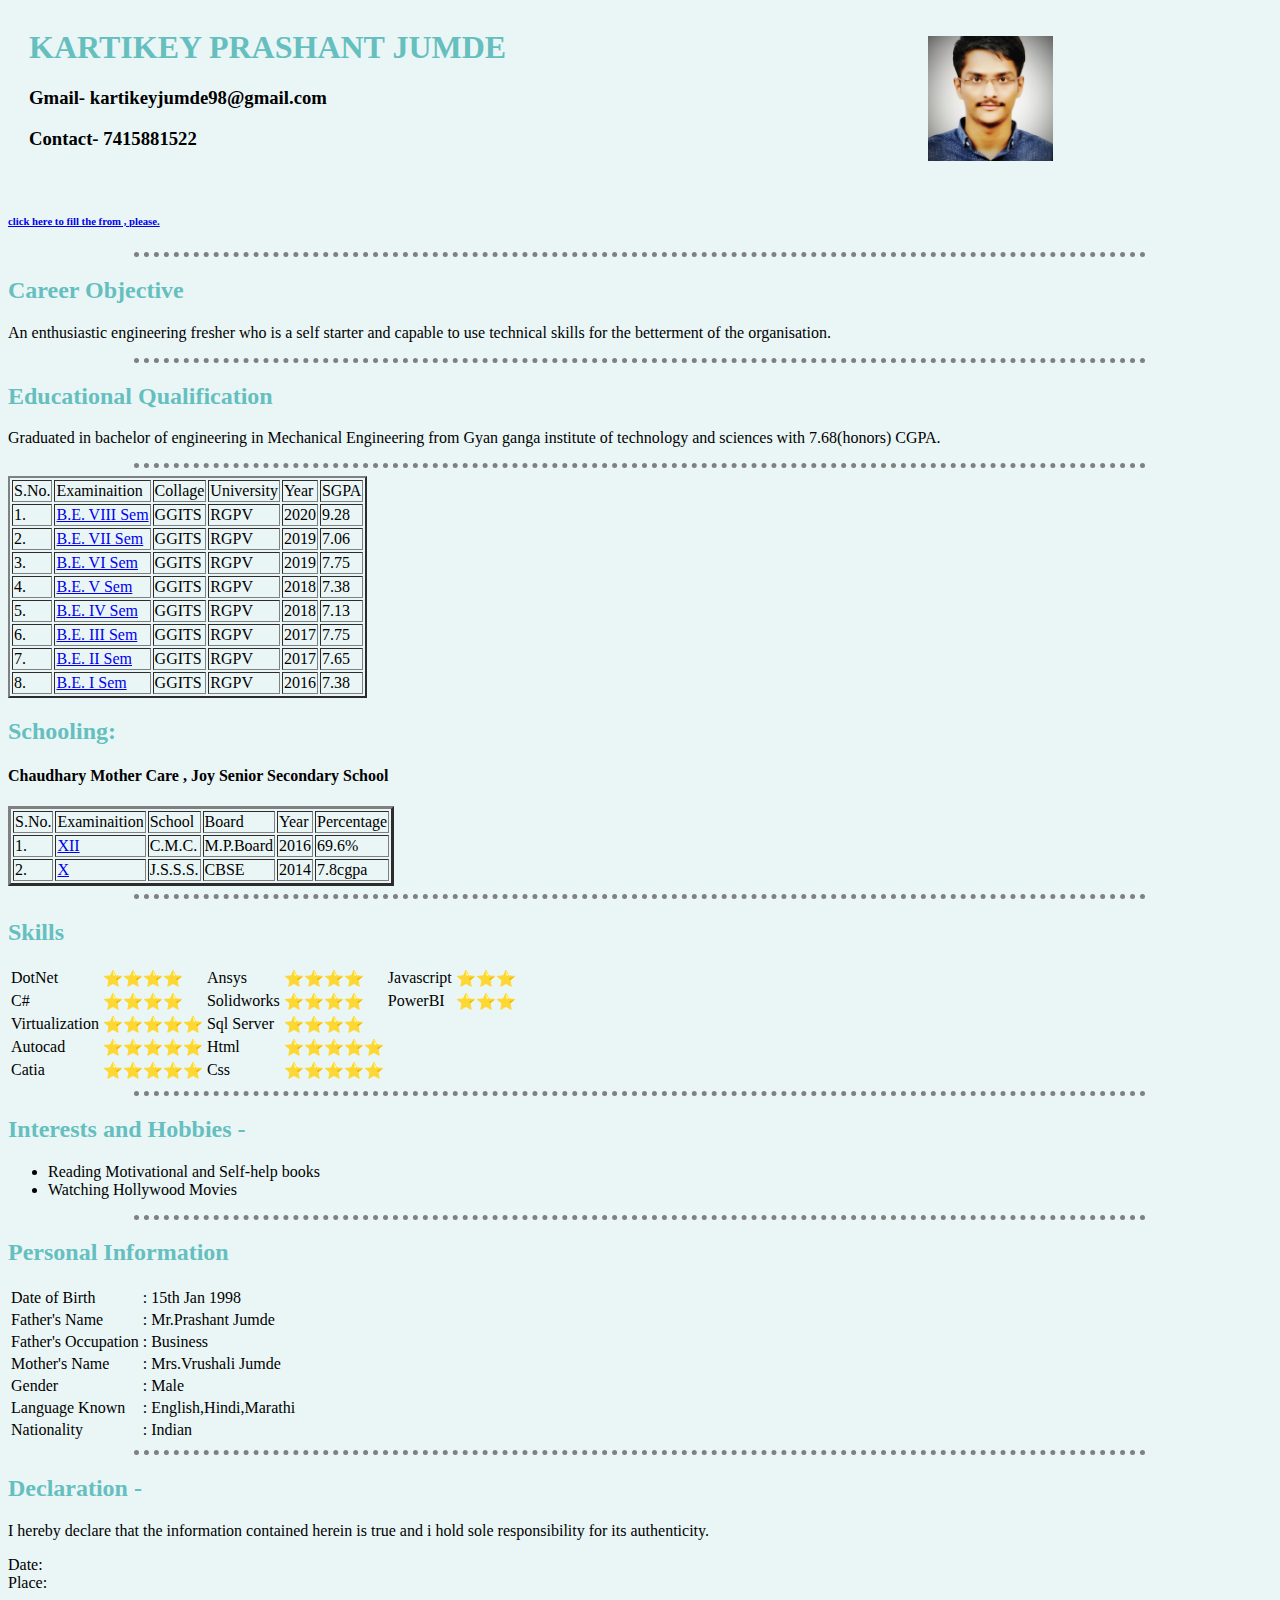
<file: KARTIKEY PRASHANT JUMDE/index.html>
<html>

<head>
  <title>Kartikey Prashant Jumde</title>
<link rel="stylesheet" href="style.css">

</head>

<body>
  <table cellspacing="20" >
    <tr>
      <td>  <h1>KARTIKEY PRASHANT JUMDE</h1>
        <h3>Gmail- kartikeyjumde98@gmail.com</h3>
        <h3>Contact- 7415881522</h3></td>
        <td><img class="kjimg" height="125" width="125" src="kartikey P. Jumde.jpeg" alt="Profile Picture"></td>
    </tr>
  </table>
  <h6><a href="Contact-from.html">click here to fill the from , please.</a></h6>

  <hr>
  <h2>Career Objective</h2>
  <p>An enthusiastic engineering fresher who is a self starter and capable to use technical skills for the betterment of the organisation.</p>
  <hr>
  <h2>Educational Qualification</h2>
  <p>
    Graduated in bachelor of engineering in Mechanical Engineering from Gyan ganga institute of technology and sciences with 7.68(honors) CGPA.

  </p>
  <hr>
  <table border="2">
    <thead>
      <tr>
        <td>S.No.</td>
        <td>Examinaition</td>
        <td>Collage</td>
        <td>University</td>
        <td>Year</td>
        <td>SGPA</td>
      </tr>

    </thead>
    <tbody>
      <tr>
        <td>1.</td>
        <td><a href="Eight.pdf">B.E. VIII Sem</a></td>
        <td>GGITS</td>
        <td>RGPV</td>
        <td>2020</td>
        <td>9.28</td>
      </tr>
      <tr>
        <td>2.</td>
        <td><a href="Seventh.pdf">B.E. VII Sem</a></td>
        <td>GGITS</td>
        <td>RGPV</td>
        <td>2019</td>
        <td>7.06</td>
      </tr>
      <tr>
        <td>3.</td>
        <td><a href="Sixth.pdf">B.E. VI Sem</a></td>
        <td>GGITS</td>
        <td>RGPV</td>
        <td>2019</td>
        <td>7.75</td>
      </tr>
      <tr>
        <td>4.</td>
        <td><a href="Fifth.pdf">B.E. V Sem</a></td>
        <td>GGITS</td>
        <td>RGPV</td>
        <td>2018</td>
        <td>7.38</td>
      </tr>
      <tr>
        <td>5.</td>
        <td><a href="Fourth.pdf">B.E. IV Sem</a></td>
        <td>GGITS</td>
        <td>RGPV</td>
        <td>2018</td>
        <td>7.13</td>
      </tr>
      <tr>
        <td>6.</td>
        <td><a href="Third.pdf">B.E. III Sem</a></td>
        <td>GGITS</td>
        <td>RGPV</td>
        <td>2017</td>
        <td>7.75</td>
      </tr>
      <tr>
        <td>7.</td>
        <td><a href="Second.pdf">B.E. II Sem</a></td>
        <td>GGITS</td>
        <td>RGPV</td>
        <td>2017</td>
        <td>7.65</td>
      </tr>
      <tr>
        <td>8.</td>
        <td><a href="First.pdf">B.E. I Sem</a></td>
        <td>GGITS</td>
        <td>RGPV</td>
        <td>2016</td>
        <td>7.38</td>
      </tr>
    </tbody>
  </table>
<h2>Schooling:<h4>Chaudhary Mother Care , Joy Senior Secondary School</h4></h2>
<table border="3">
  <thead>

    <tr>
      <td>S.No.</td>
      <td>Examinaition</td>
      <td>School</td>
      <td>Board</td>
      <td>Year</td>
      <td>Percentage</td>
    </tr>
  </thead>
  <tbody>
    <tr>
      <td>1.</td>
      <td><a href="12th Class.pdf">XII</a></td>
      <td>C.M.C.</td>
      <td>M.P.Board</td>
      <td>2016</td>
      <td>69.6%</td>
    </tr>
    <tr>
      <td>2.</td>
      <td><a href="10th Class.pdf">X</a></td>
      <td>J.S.S.S.</td>
      <td>CBSE</td>
      <td>2014</td>
      <td>7.8cgpa</td>
    </tr>
  </tbody>
</table>
<hr>
<h2>Skills</h2>
<table>
  <tr>
    <td>DotNet</td><td>⭐⭐⭐⭐</td> <td>Ansys</td><td>⭐⭐⭐⭐</td> <td>Javascript</td><td>⭐⭐⭐</td>
  </tr>
  <tr>
    <td>C#</td><td>⭐⭐⭐⭐</td> <td>Solidworks</td><td>⭐⭐⭐⭐</td> <td>PowerBI</td><td>⭐⭐⭐</td>
  </tr>
  <tr>
    <td>Virtualization</td><td>⭐⭐⭐⭐⭐</td> <td>Sql Server</td><td>⭐⭐⭐⭐</td>
  </tr>
  <tr>
    <td>Autocad</td><td>⭐⭐⭐⭐⭐</td> <td>Html</td><td>⭐⭐⭐⭐⭐</td>
  </tr>
  <tr>
    <td>Catia</td><td>⭐⭐⭐⭐⭐</td> <td>Css</td><td>⭐⭐⭐⭐⭐</td>
  </tr>
</table>
<hr>
<h2>Interests and Hobbies -</h2>
<ul>
  <li>Reading Motivational and Self-help books</li>
  <li>Watching Hollywood Movies</li>
</ul>
<hr>
<h2>Personal Information</h2>
<table>
  <tr>
    <td>Date of Birth <td>:</td></td><td> 15th Jan 1998</td>
    </tr>
  <tr>  <td>Father's Name <td>:</td></td><td> Mr.Prashant Jumde</td>
    </tr>
    <tr>
    <td>Father's Occupation <td>:</td></td><td> Business</td>
</tr>
<tr>  <td>Mother's Name <td>:</td></td><td> Mrs.Vrushali Jumde</td>
  </tr>
  <tr>  <td>Gender <td>:</td></td><td> Male</td>
    </tr>
    <tr>  <td>Language Known <td>:</td></td><td>English,Hindi,Marathi</td>
      </tr>
      <tr>  <td>Nationality <td>:</td></td><td> Indian</td>
        </tr>
</table>
<hr>
<h2>Declaration -</h2>
<p>I hereby declare that the information contained herein is true and i hold sole responsibility for its authenticity.</p>
<table>
  <tr>Date:</tr><br>
    <tr>
      Place:
    </tr>

</table>
</body>

</html>
</file>
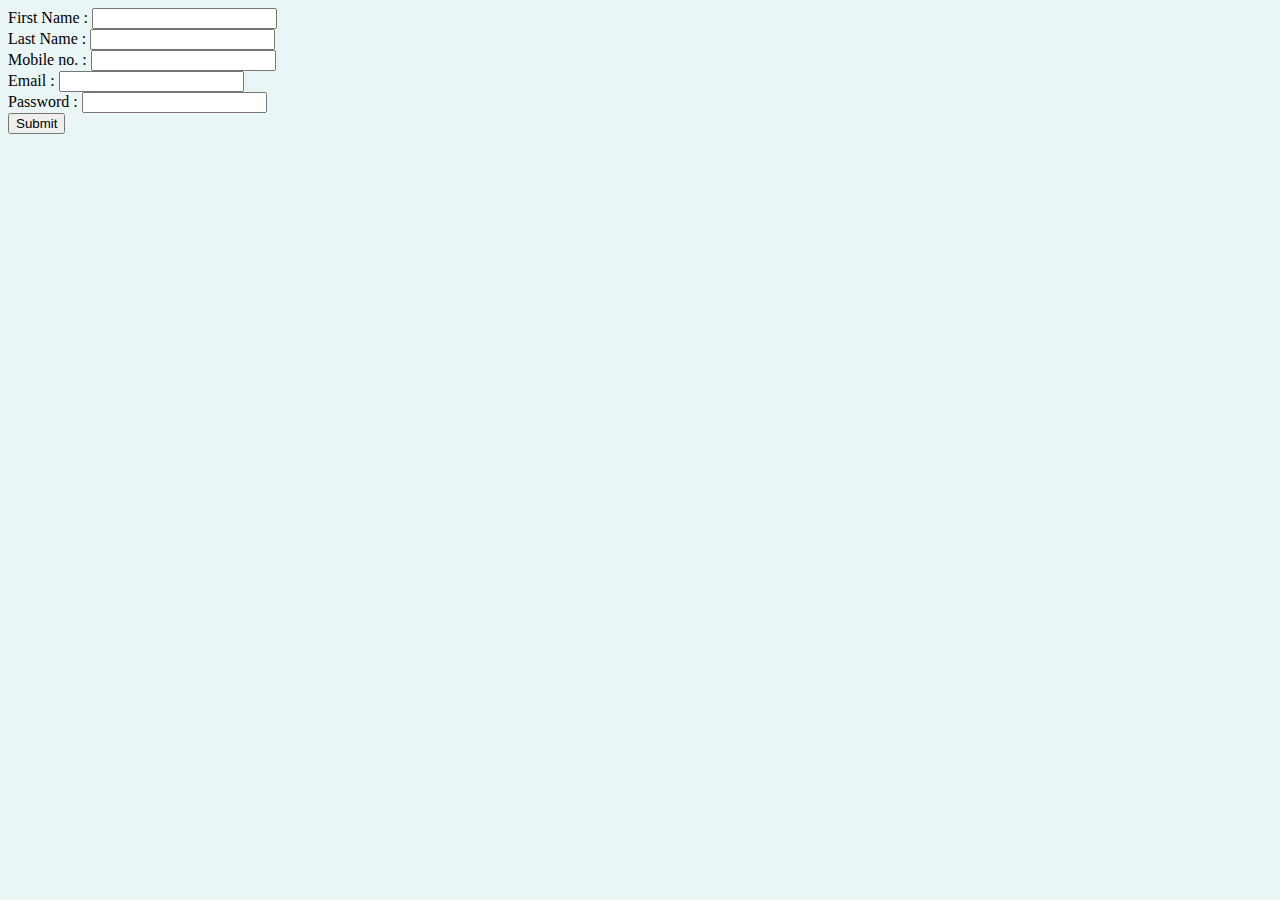
<file: KARTIKEY PRASHANT JUMDE/Contact-from.html>
<!DOCTYPE html>
<html lang="en" dir="ltr">
  <head>
    <meta charset="utf-8">
    <title></title>
    <link rel="stylesheet" href="style.css">
  </head>
  <body>
    <form class="" action="mailto:kartikeyjumde98@gmail.com" method="post">
      <label>First Name :</label>
      <input type="text" name="first name" value="">
      <br>
      <label>Last Name :</label>
      <input type="text" name="last name" value="">
      <br>
      <label>Mobile no. :</label>
      <input type="number" name="Mobile" value="">
      <br>
      <label>Email :</label>
      <input type="email" name="email" value="">
      <br>
      <label>Password :</label>
      <input type="password" name="password" value="">
      <br>
      <input type="submit" name="">
    </form>
  </body>
</html>
</file>
<file: KARTIKEY PRASHANT JUMDE/style.css>
body
{
  background-color: #EAF6F6;
}
h1,h2
{
  color: #66BFBF;
}
hr
{
  border-style:dotted none none;
  width: 80%;
  border-color: grey;
  border-width: 5px;
}
.kjimg
{
position: relative;
left:400px;
}
</file>
